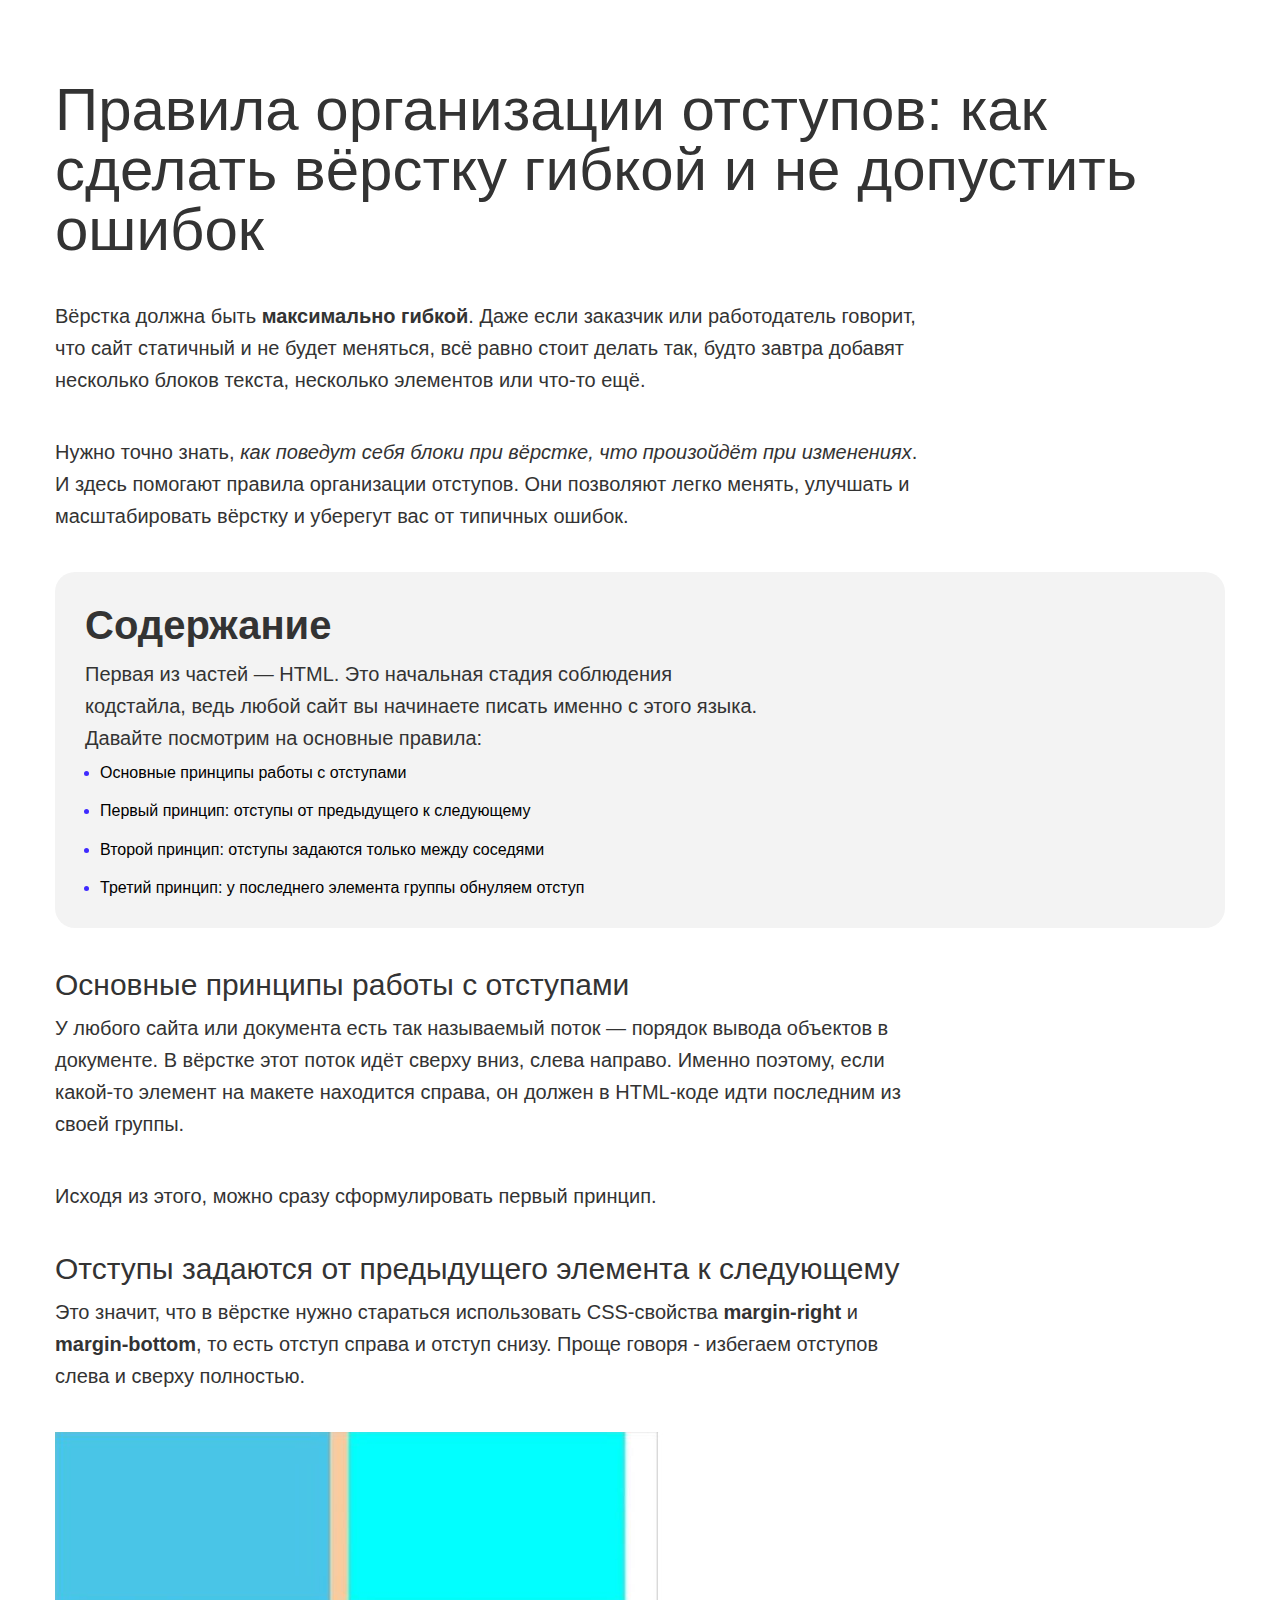
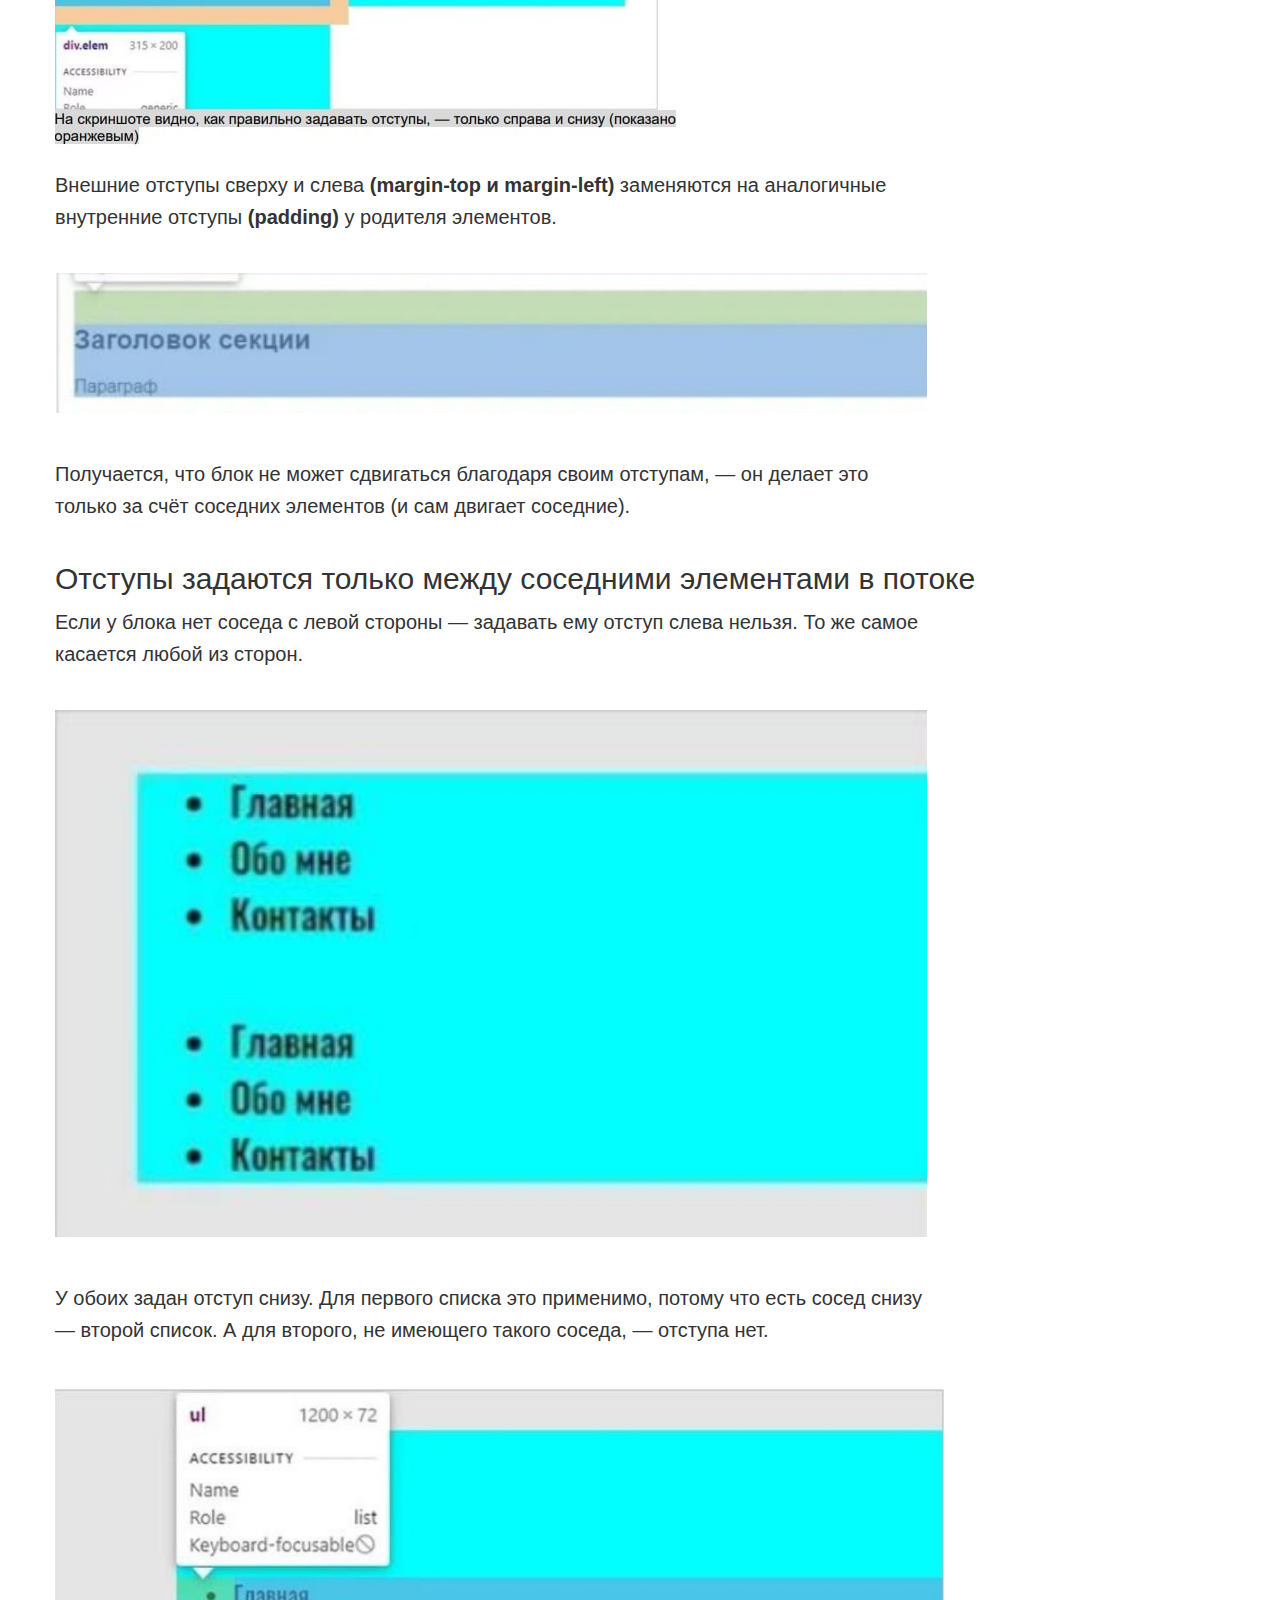
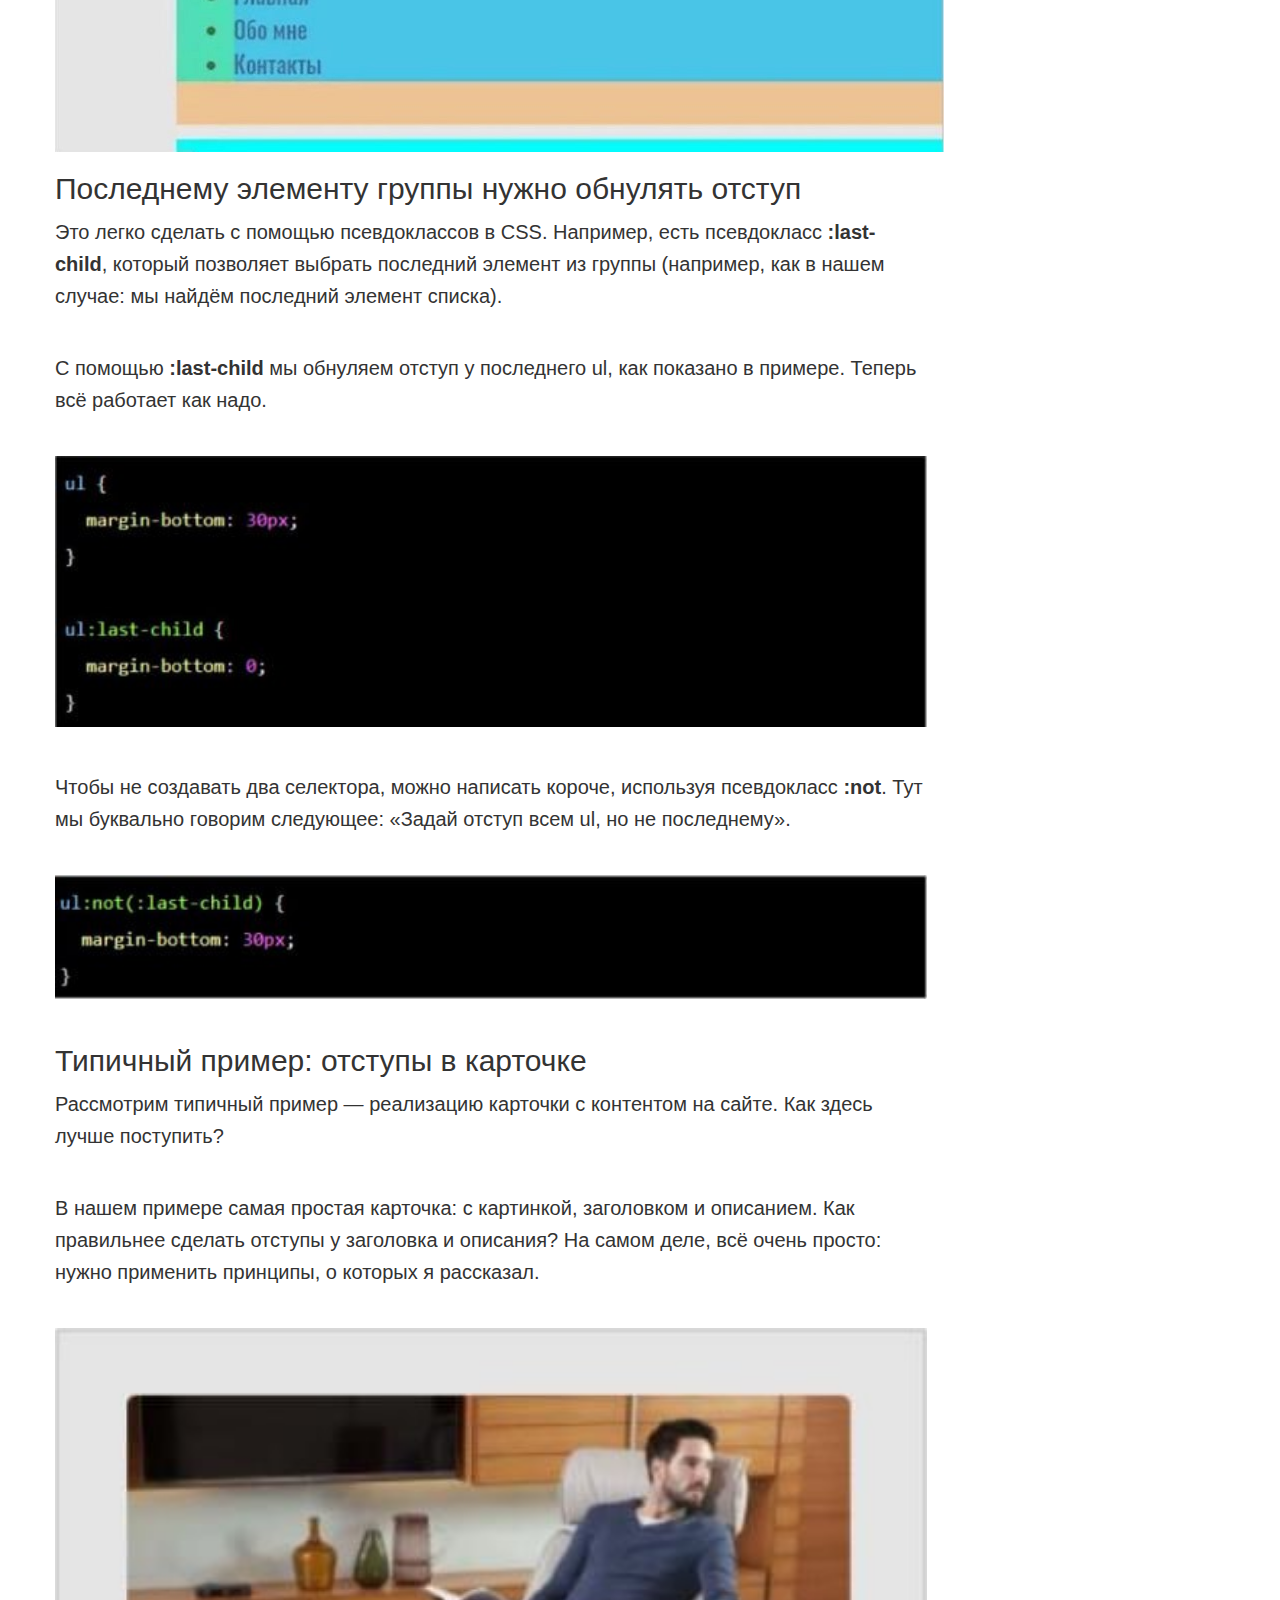
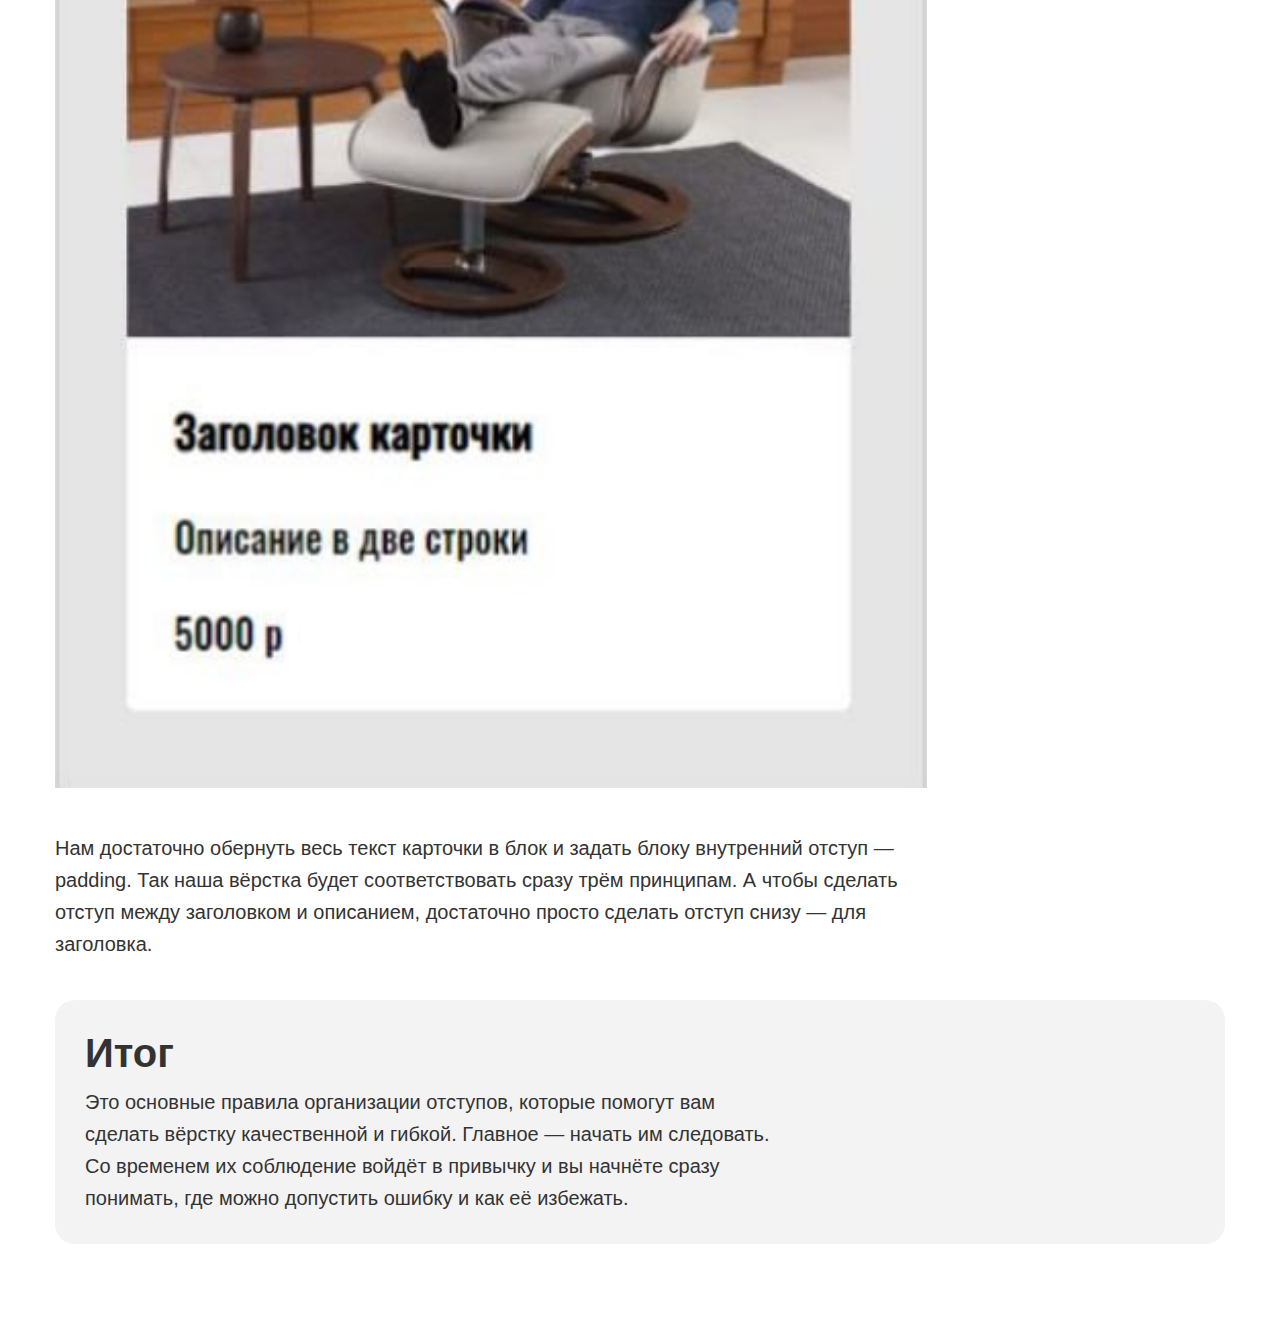
<file: article.html>
<!DOCTYPE html>
<html lang="en">

<head>
    <meta charset="UTF-8">
    <meta name="viewport" content="width=1, initial-scale=1.0">
    <title>Document</title>
    <link rel="stylesheet" href="css/normalize.css">
    <link rel="stylesheet" href="css/style.css">
</head>
<body>
    <div class="container">
        <h1 class="h1">
            Правила организации отступов: как сделать вёрстку гибкой и не допустить ошибок
        </h1>
        <p class="p">
            Вёрстка должна быть
            <b>максимально гибкой</b>.
            Даже если заказчик или работодатель говорит, что сайт статичный и не будет меняться, всё равно стоит делать так, будто завтра добавят несколько блоков текста, несколько элементов или что-то ещё.
        </p>
        <p class="p">
            Нужно точно знать,
        <i>как поведут себя блоки при вёрстке, что произойдёт при изменениях</i>.
        И здесь помогают правила организации отступов. Они позволяют легко менять, улучшать и масштабировать вёрстку и уберегут вас от типичных ошибок.
        </p>
        <div class="block">
            <h2 class="h2">
                Содержание
            </h2>
            <p class="p1">
                Первая из частей — HTML. Это начальная стадия соблюдения кодстайла, ведь любой сайт вы начинаете писать именно с этого языка. Давайте посмотрим на основные правила:
            </p>
            <ul class="ul">
                <li>
                    <a href="#t1">
                        Основные принципы работы с отступами
                    </a>
                </li>
                <li>
                    <a href="#t2">
                        Первый принцип: отступы от предыдущего к следующему
                    </a>
                </li>
                <li>
                    <a href="#t3">                       
                        Второй принцип: отступы задаются только между соседями
                    </a>
                </li>
                <li>
                    <a href="#t4">
                        Третий принцип: у последнего элемента группы обнуляем отступ
                    </a>
                </li>
            </ul>
        </div>
        <h3 class="h3" id="t1">
            Основные принципы работы с отступами
        </h3>
        <p class="p">
            У любого сайта или документа есть так называемый поток — порядок вывода объектов в документе. В вёрстке этот поток идёт сверху вниз, слева направо. Именно поэтому, если какой-то элемент на макете находится справа, он должен в HTML-коде идти последним из своей группы.
        </p>
        <p class="p">
            Исходя из этого, можно сразу сформулировать первый принцип.
        </p>
        <h3 class="h3" id="t2">
            Отступы задаются от предыдущего элемента к следующему
        </h3>
        <p class="p">
            Это значит, что в вёрстке нужно стараться использовать CSS-свойства
            <b>margin-right</b>
            и
            <b>margin-bottom</b>,
            то есть отступ справа и отступ снизу. Проще говоря - избегаем отступов слева и сверху полностью.
        </p>
        <p>
            <figure class="fig">
                <img src="img/1.jpg" alt="">
                <figcaption>
                    На скриншоте видно, как правильно задавать отступы, — только справа и снизу (показано оранжевым).
                </figcaption>
            </figure>
        </p>
        <p class="p">
            Внешние отступы сверху и слева
            <b> (margin-top и margin-left)</b>
            заменяются на аналогичные внутренние отступы
            <b>(padding)</b>
            у родителя элементов.
        </p>
        <img class="img" src="img/2.jpg" alt="">
        <p class="p">
            Получается, что блок не может сдвигаться благодаря своим отступам, — он делает это только за счёт соседних элементов (и сам двигает соседние).
        </p>
        <h3 class="h3" id="t3">
            Отступы задаются только между соседними элементами в потоке
        </h3>
        <p class="p">
            Если у блока нет соседа с левой стороны — задавать ему отступ слева нельзя. То же самое касается любой из сторон.
        </p>
        <img class="img" src="img/3.jpg" alt="">
        <p class="p">
            У обоих задан отступ снизу. Для первого списка это применимо, потому что есть сосед снизу — второй список. А для второго, не имеющего такого соседа, — отступа нет.
        </p>
        <p>
            <figure class="fig">
                <img src="img/4.jpg" alt="">
                <figcaption>
                    На скриншоте — выпадение отступов. Отступ есть, но он не увеличивает размер «родителя» с голубым фоном, образуя лишний отступ — типичную ошибку вёрстки.  
                </figcaption>
            </figure>
        </p>
        <h3 class="h3" id="t4">
            Последнему элементу группы нужно обнулять отступ
        </h3>
        <p class="p">
            Это легко сделать с помощью псевдоклассов в CSS. Например, есть псевдокласс
            <b>:last-child</b>,
            который позволяет выбрать последний элемент из группы (например, как в нашем случае: мы найдём последний элемент списка).
        </p>
        <p class="p">
            С помощью
            <b>:last-child</b>
            мы обнуляем отступ у последнего ul, как показано в примере. Теперь всё работает как надо.
        </p>
        <img class="img" src="img/5.jpg" alt=""></br>
        <p class="p">
            Чтобы не создавать два селектора, можно написать короче, используя псевдокласс
            <b>:not</b>.
            Тут мы буквально говорим следующее: «Задай отступ всем ul, но не последнему».
        </p>
        <img class="img" src="img/6.jpg" alt=""></br>
        <h3 class="h3">
            Типичный пример: отступы в карточке
        </h3>
        <p class="p">
            Рассмотрим типичный пример — реализацию карточки с контентом на сайте. Как здесь лучше поступить?
        </p>
        <p class="p">
            В нашем примере самая простая карточка: с картинкой, заголовком и описанием. Как правильнее сделать отступы у заголовка и описания? На самом деле, всё очень просто: нужно применить принципы, о которых я рассказал.
        </p>
        <img class="img" src="img/7.jpg" alt=""></br>
        <p class="p">
            Нам достаточно обернуть весь текст карточки в блок и задать блоку внутренний отступ — padding. Так наша вёрстка будет соответствовать сразу трём принципам. А чтобы сделать отступ между заголовком и описанием, достаточно просто сделать отступ снизу — для заголовка.
        </p>
        <div class="block">
            <h2 class="h2">
                Итог
            </h2>
            <p class="p1">
                Это основные правила организации отступов, которые помогут вам сделать вёрстку качественной и гибкой. Главное — начать им следовать. Со временем их соблюдение войдёт в привычку и вы начнёте сразу понимать, где можно допустить ошибку и как её избежать.
            </p>
        </div>
    </div>
</body>
</html>
</file>
<file: css/style.css>
html {
    box-sizing: border-box;
}

body {
    font-family: Arial, Verdana, sans-serif;
}

* {
    box-sizing: border-box;
}

*,
*::before,
*::after {
    box-sizing: inherit;
}

/*Стили для главной страницы*/
.main_content {
    display: flex;
    flex-direction: column;
    align-items: center;
    justify-content: center;
    min-height: 100vh;
    color: #fff;
    background-color: #070217;
}

.log {
    margin-bottom: 50px;
}

a {
    color: inherit;
    text-decoration: none;
}

.a {
    padding: 24px 49px;
    display: inline-block;
    font-weight: 700;
    font-size: 18px;
    background-color: #3f2aff;
}

.a:not(:last-child) {
    margin-right: 25px;
}

.link {
    font-weight: 700;
    font-size: 18px;
    color: #3f2aff;
    padding-left: 25px;
    background-image: url('../img/download.png');
    background-position: left;
    background-repeat: no-repeat;
    background-size: 18px;
}
/*Стили для страницы Indents*/
.container {
    margin: 0 auto;
    padding: 80px 0;
    width: 1170px;
}

.h1 {
    margin-bottom: 40px;
    margin-top: 0;
    font-weight: 400;
    font-size: 60px;
    line-height: 60px;
    color: #333;
}

.p {
    margin-bottom: 40px;
    width: 872px;
    margin-left: 0;
    margin-top: 0;
    font-weight: 400;
    font-size: 20px;
    line-height: 32px;
    color: #333;
}

.block {
    border-radius: 20px;
    padding: 30px;
    background-color: #f3f3f3;
    background-position: right;
    background-repeat: no-repeat;
}

.block:not(:last-child) {
    margin-bottom: 40px;
}

.b1 {
    background-image: url('../img/decorate-1.png');
}

.b2 {
    background-image: url('../img/decorate-2.png');
}

.h2 {
    margin-bottom: 10px;
    margin-top: 0;
    font-size: 40px;
    line-height: 46px;
    color: #333;
}

.h3 {
    margin-bottom: 10px;
    margin-top: 0;
    font-weight: 400;
    font-size: 30px;
    line-height: 34px;
    color: #333;
}

.p1 {
    width: 692px;
    margin-top: 0;
    margin-bottom: 10px;
    font-weight: 400;
    font-size: 20px;
    line-height: 32px;
    color: #333;
}

.p1:last-child {
    margin-bottom: 0;
}

.ul {
    padding-left: 15px;
    margin-top: 0;
    margin-bottom: 0;
}

.ul li:not(:last-child) {
    padding-bottom: 20px;
}

.marker {
    display: list-item;
}

::marker {
    color: #3f2aff;
}

.li {
    border-bottom: 1px solid #3f2aff;
    font-size: 20px;
    color: #3f2aff;
}

.text {
    border-radius: 20px;
    padding-top: 50px;
    padding-bottom: 50px;
    padding-left: 95px;
    padding-right: 95px;
    width: 100%;
    font-weight: 700;
    font-size: 30px;
    color: white;
    background-color: #3f2aff;
}

.fig {
    display: inline-block;
    margin-bottom: 40px;
    width: 872px;
    margin: 0;
    font-size: 0;
}

.figc {
    border: 1px solid #b6b6b6;
    border-top: 0;
    padding-top: 19px;
    padding-bottom: 19px;
    font-weight: 400;
    font-size: 14px;
    text-align: center;
}

.img1 {
    width: 872px;
}

.img {
    width: 872px;
    margin-bottom: 40px;
}

/*Стили для страницы Modules*/
.bd {
    background-color: #f3f3f3;
}

.modules {
    display: inline-block;
    align-items: center;
    padding-top: 50px;
    padding-bottom: 50px;
    padding-left: 375px;
    padding-right: 375px;
}

.logo {
    margin-bottom: 25px;
}

.index-link {
    display: block;
    background-image: url("../img/Arrow\ 1.png");
    background-position: left center;
    background-repeat: no-repeat;
    padding-left: 50px;
    color: #3F2AFF;
    font-size: 20px;
    font-family: Arial;
    font-weight: 400;
    word-wrap: break-word;
    margin-bottom: 25px;
}

.main-title {
    color: #3F2AFF;
    font-size: 60px;
    font-family: Arial;
    font-weight: 700;
    word-wrap: break-word;
    margin-top: 0;
    margin-bottom: 50px;
    width: 1170px;
    height: 69px;
}

.chapter {
    margin-bottom: 50px;
}

.chapter-list {
    columns: 2;
    width: 1170px;
    height: 505px;
    margin-top: 0;
    padding-left: 0;
    margin: 0;
}

.chapter-list:not(:last-child) {
    margin-bottom: 25px;
}

.block1 {
    position: relative;
    display: inline-block;
    padding: 25px;
    border-radius: 0;
    height: 505px;
    width: 572px;
    padding-top: 205px;
    background-color: #FFFFFF;
    background-position: top;
    background-repeat: no-repeat;
    margin-top: 0;
    list-style-type: none;
}

.b4 {
    background-image: url('../img/photo-1530435460869-d13625c69bbf copy.png');
}

.b5 {
    background-image: url('../img/photo-1530435460869-d13625c69bbf copy (1).png');
}

.b6 {
    background-image: url('../img/photo-1530435460869-d13625c69bbf copy (2).png');
}

.b7 {
    background-image: url('../img/photo-1530435460869-d13625c69bbf copy (3).png');
}

.block1:not(:last-child) {
    margin-right: 25px;
}



.title {
    color: #3F2AFF;
    font-size: 40px;
    font-family: Arial;
    font-weight: 700;
    word-wrap: break-word;
    margin-bottom: 2px;
    margin-top: 0;
}

.ul1 {
    color: #333333;
    font-size: 20px;
    font-family: Arial;
    font-weight: 400;
    line-height: 33px;
    word-wrap: break-word;
    list-style-type: none;
    padding-left: 0;
}

.number {
    position: absolute;
    bottom: 25px;
    right: 25px;
    color: #EAEAEA;
    width: 45px;
    height: 46px;
    font-size: 40px;
    font-family: Arial;
    font-weight: 400;
    word-wrap: break-word
}

.btncntr {
    display: flex;
    justify-content: center;
}

.btn {
    display: block;
    width: 274px;
    margin: 0 auto;
    border: 2px #3F2AFF solid;
    padding-top: 25px;
    padding-bottom: 25px;
    font-family: Arial;
    font-weight: 700;
    word-wrap: break-word;
    text-align: center;
    color: #3F2AFF;
}
</file>
